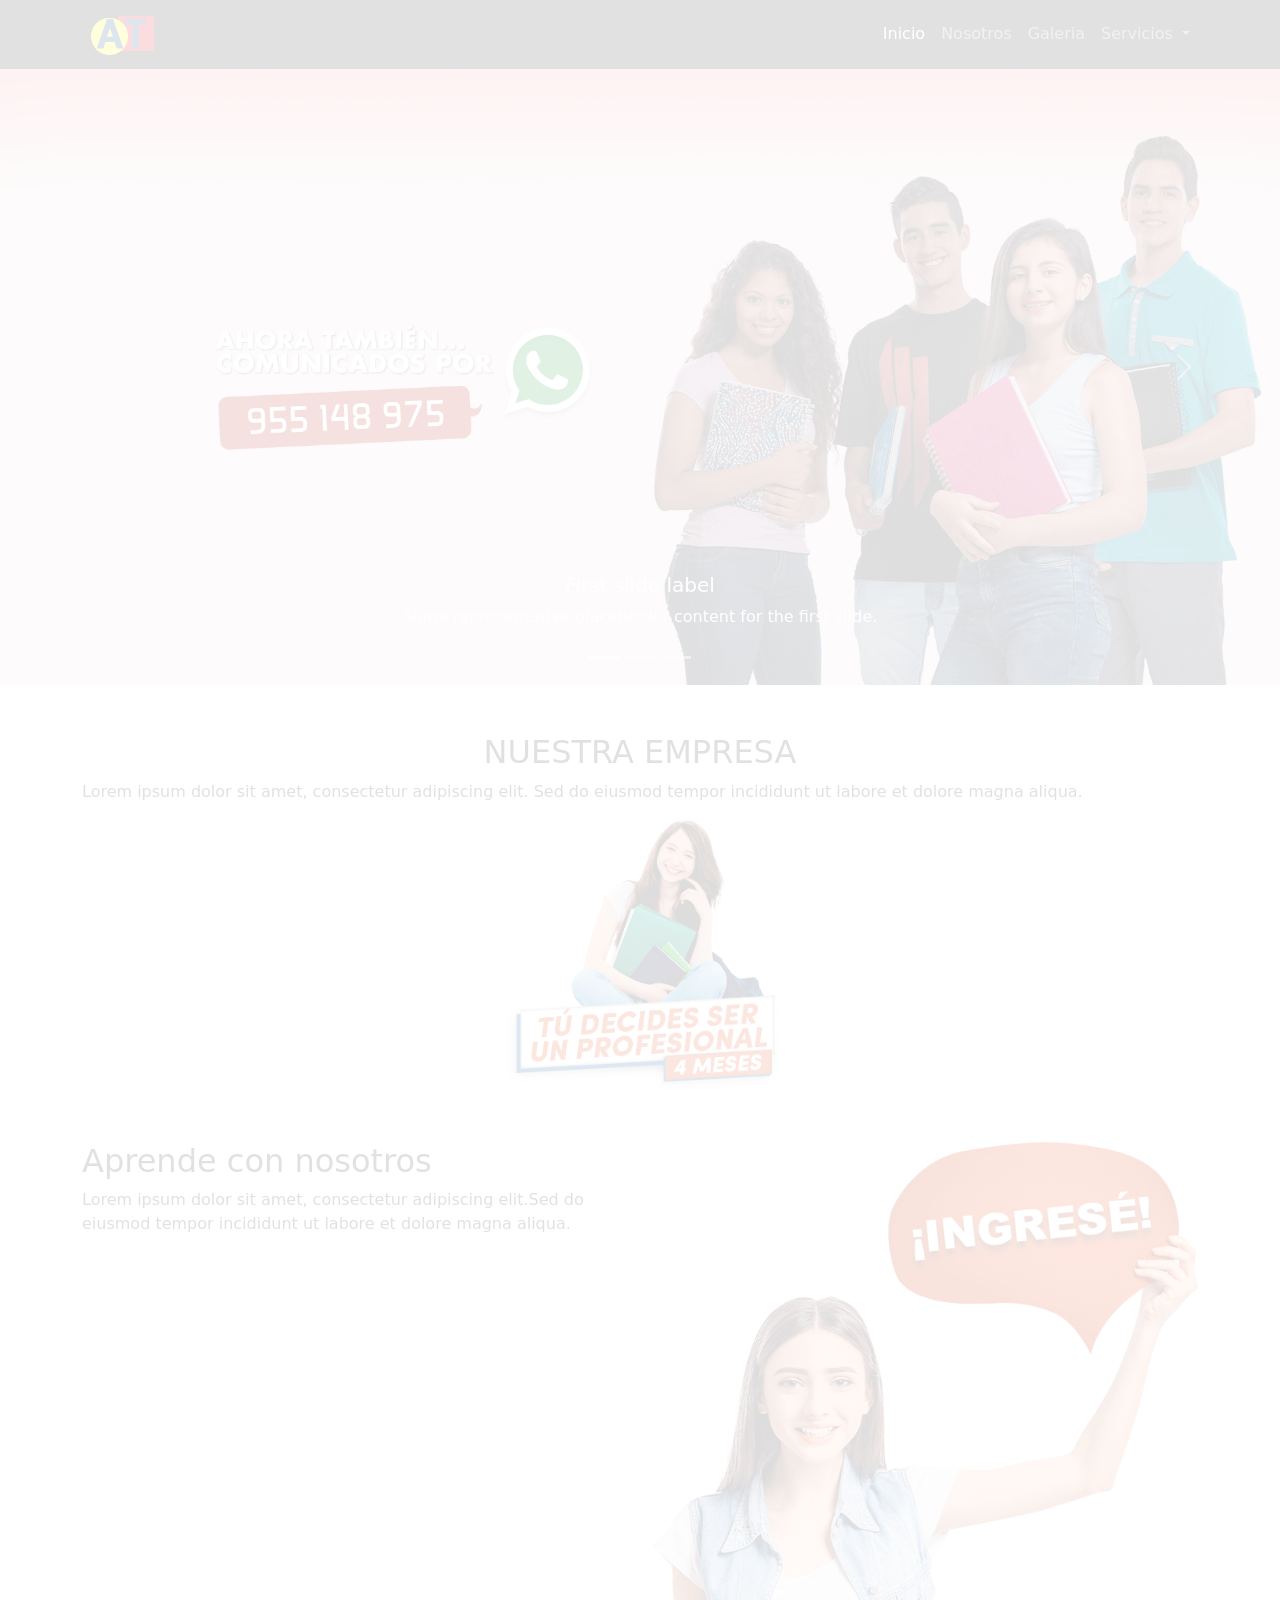
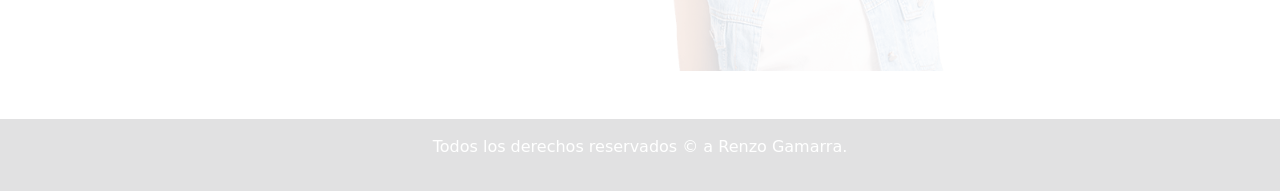
<file: index.html>
<!doctype html>
<html lang="en" data-bs-theme="white">
  <head>
    <title>Academia Triunfadores</title>
    <!-- Required meta tags -->
    <meta charset="utf-8" />
    <meta name="viewport" content="width=device-width, initial-scale=1" />

    <!-- Bootstrap CSS v5.3.8 -->
    <link
      href="https://cdn.jsdelivr.net/npm/bootstrap@5.3.8/dist/css/bootstrap.min.css" rel="stylesheet"
      integrity="sha384-sRIl4kxILFvY47J16cr9ZwB07vP4J8+LH7qKQnuqkuIAvNWLzeN8tE5YBujZqJLB" crossorigin="anonymous"

    />
  </head>
    <nav class="navbar navbar-expand-lg bg-dark navbar-dark fixed-top">
  <div class="container">
    <a class="navbar-brand" href="#"><img src="img/logo.png" alt="" width="80px"></a>
    <button class="navbar-toggler" type="button" data-bs-toggle="collapse" data-bs-target="#navbarNavDropdown" aria-controls="navbarNavDropdown" aria-expanded="false" aria-label="Toggle navigation">
      <span class="navbar-toggler-icon"></span>
    </button>
    <div class="collapse navbar-collapse d-lg-flex justify-content-end" id="navbarNavDropdown">
      <ul class="navbar-nav">
        <li class="nav-item">
          <a class="nav-link active" aria-current="page" href="index.html">Inicio</a>
        </li>
        <li class="nav-item">
          <a class="nav-link" href="nosotros.html">Nosotros</a>
        </li>
        <li class="nav-item">
          <a class="nav-link" href="galeria.html">Galeria</a>
        </li>
        <li class="nav-item dropdown">
          <a class="nav-link dropdown-toggle" href="#" role="button" data-bs-toggle="dropdown" aria-expanded="false">
            Servicios 
          </a>
          <ul class="dropdown-menu">
            <li><a class="dropdown-item" href="blog.html">Blog</a></li>
            <li><a class="dropdown-item" href="login.html">Login</a></li>
            <li><a class="dropdown-item" href="contactos.html">Contactos</a></li>
          </ul>
        </li>
      </ul>
    </div>
  </div>
</nav>
<!-- Carousel de Boostrap -->
<div id="carouselExampleCaptions" class="carousel slide mt-5">
  <div class="carousel-indicators">
    <button type="button" data-bs-target="#carouselExampleCaptions" data-bs-slide-to="0" class="active" aria-current="true" aria-label="Slide 1"></button>
    <button type="button" data-bs-target="#carouselExampleCaptions" data-bs-slide-to="1" aria-label="Slide 2"></button>
    <button type="button" data-bs-target="#carouselExampleCaptions" data-bs-slide-to="2" aria-label="Slide 3"></button>
  </div>
  <div class="carousel-inner">
    <div class="carousel-item active">
      <img src="img/banner1.png" class="d-block w-100" alt="...">
      <div class="carousel-caption d-none d-md-block">
        <h5>First slide label</h5>
        <p>Some representative placeholder content for the first slide.</p>
      </div>
    </div>
    <div class="carousel-item">
      <img src="img/banner2.png" class="d-block w-100" alt="...">
      <div class="carousel-caption d-none d-md-block">
        <h5>Second slide label</h5>
        <p>Some representative placeholder content for the second slide.</p>
      </div>
    </div>
    <div class="carousel-item">
      <img src="img/banner3.png" class="d-block w-100" alt="...">
      <div class="carousel-caption d-none d-md-block">
        <h5>Third slide label</h5>
        <p>Some representative placeholder content for the third slide.</p>
      </div>
    </div>
  </div>
  <button class="carousel-control-prev" type="button" data-bs-target="#carouselExampleCaptions" data-bs-slide="prev">
    <span class="carousel-control-prev-icon" aria-hidden="true"></span>
    <span class="visually-hidden">Previous</span>
  </button>
  <button class="carousel-control-next" type="button" data-bs-target="#carouselExampleCaptions" data-bs-slide="next">
    <span class="carousel-control-next-icon" aria-hidden="true"></span>
    <span class="visually-hidden">Next</span>
  </button>
</div>
  <body>
    <header class="my-5">
      <div class="container">
        <h2 class="text-center">NUESTRA EMPRESA</h2>
        <p>Lorem ipsum dolor sit amet, consectetur adipiscing elit. 
          Sed do eiusmod tempor incididunt ut labore et dolore magna aliqua.</p>
          <img src="img/img00.png" alt="" width="450px" class="d-block m-auto" style="max-width:100%;">
      </div>
    </header>
    <main>
      <div class="container">
        <div class="row">
            <div class="col-lg-6">
               <h2>Aprende con nosotros</h2>
               <p>Lorem ipsum dolor sit amet, consectetur adipiscing elit.Sed do eiusmod tempor incididunt ut labore et dolore magna aliqua.</p>
       </div>
       <div class="col-lg-6">
        <img src="img/img01.png" alt="" class="w-100">
       </div>
        </div>
      </div>
    </main>
    <footer class="bg-dark text-white py-3 mt-5">
      <div class="container">
        <p class="text-center">Todos los derechos reservados &copy; a Renzo Gamarra.</p>
      </div>
    </footer>
    <!-- Bootstrap JavaScript Bundle (includes Popper) -->
    <script
      src="https://cdn.jsdelivr.net/npm/bootstrap@5.3.8/dist/js/bootstrap.bundle.min.js"
      integrity="sha384-FKyoEForCGlyvwx9Hj09JcYn3nv7wiPVlz7YYwJrWVcXK/BmnVDxM+D2scQbITxI"
      crossorigin="anonymous"
    ></script>

<script src="https://code.jquery.com/jquery-3.7.1.js" integrity="sha256-eKhayi8LEQwp4NKxN+CfCh+3qOVUtJn3QNZ0TciWLP4=" crossorigin="anonymous"></script>
   
    <script>
        $("body, html").hide().fadeIn(3000);
      </script>
  </body>
</html>
</file>
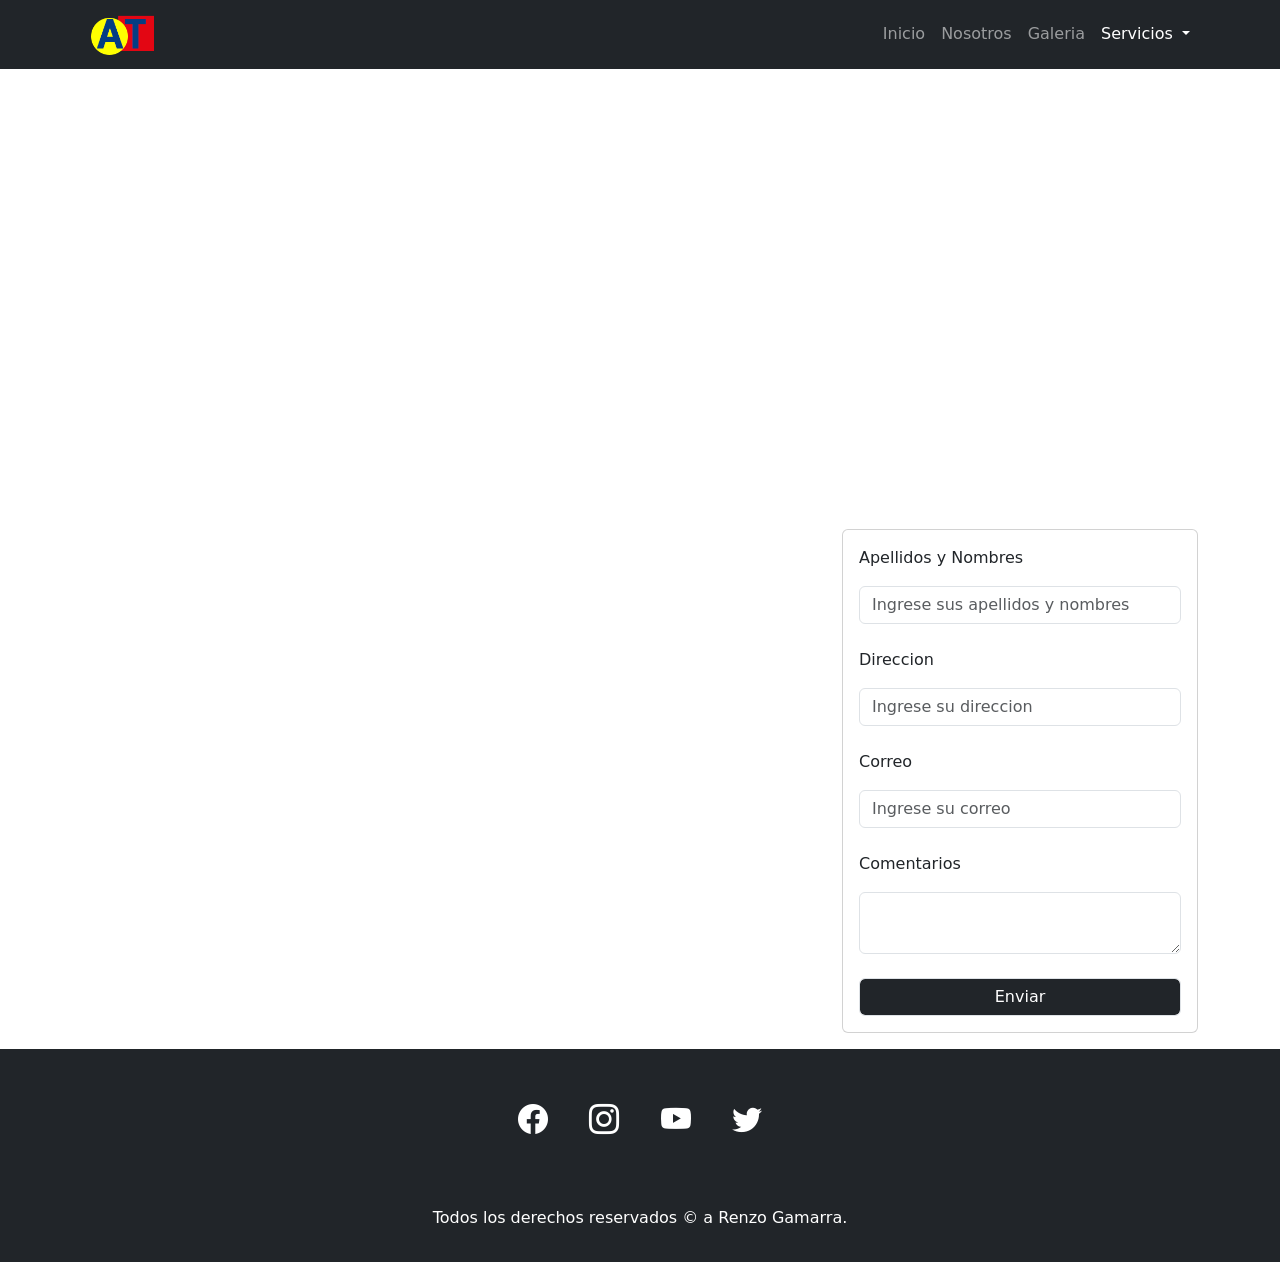
<file: contactos.html>
<!doctype html>
<html lang="en" data-bs-theme="white">
  <head>
    <title>Academia Triunfadores</title>
    <!-- Required meta tags -->
    <meta charset="utf-8" />
    <meta name="viewport" content="width=device-width, initial-scale=1, shrink-to-fit=no">
    <link rel="stylesheet" href="css/galeria.css">

    <!-- Bootstrap CSS v5.3.8 -->
    <link
  href="https://cdn.jsdelivr.net/npm/bootstrap@5.3.8/dist/css/bootstrap.min.css"
  rel="stylesheet"
  integrity="sha384-sRIl4kxILFvY47J16cr9ZwB07vP4J8+LH7qKQnuqkuIAvNWLzeN8tE5YBujZqJLB"
  crossorigin="anonymous"
/>
<link
  rel="stylesheet"
  href="https://cdn.jsdelivr.net/npm/bootstrap-icons@1.10.5/font/bootstrap-icons.min.css"
/>
  </head>
    <nav class="navbar navbar-expand-lg bg-dark navbar-dark fixed-top">
  <div class="container">
    <a class="navbar-brand" href="#"><img src="img/logo.png" alt="" width="80px"></a>
    <button class="navbar-toggler" type="button" data-bs-toggle="collapse" data-bs-target="#navbarNavDropdown" aria-controls="navbarNavDropdown" aria-expanded="false" aria-label="Toggle navigation">
      <span class="navbar-toggler-icon"></span>
    </button>
    <div class="collapse navbar-collapse d-lg-flex justify-content-end" id="navbarNavDropdown">
      <ul class="navbar-nav">
        <li class="nav-item">
          <a class="nav-link" aria-current="page" href="index.html">Inicio</a>
        </li>
        <li class="nav-item">
          <a class="nav-link" href="nosotros.html">Nosotros</a>
        </li>
        <li class="nav-item">
          <a class="nav-link" href="galeria.html">Galeria</a>
        </li>
        <li class="nav-item dropdown">
          <a class="nav-link dropdown-toggle active" href="#" role="button" data-bs-toggle="dropdown" aria-expanded="false">
            Servicios 
          </a>
          <ul class="dropdown-menu">
            <li><a class="dropdown-item" href="blog.html">Blog</a></li>
            <li><a class="dropdown-item" href="login.html">Login</a></li>
            <li><a class="dropdown-item" href="contactos.html">Contactos</a></li>
          </ul>
        </li>
      </ul>
    </div>
  </div>
</nav>

<div class="mapa mt-5 pt-2">
  <iframe src="https://www.google.com/maps/embed?pb=!1m18!1m12!1m3!1d3901.964423263581!2d-77.03312502586384!3d-12.04596884188388!2m3!1f0!2f0!3f0!3m2!1i1024!2i768!4f13.1!3m3!1m2!1s0x9105c8b5d5aa7eb1%3A0x16061e0b481e22aa!2sPlaza%20Mayor%20de%20Lima!5e0!3m2!1ses-419!2spe!4v1794858568226!5m2!1ses-419!2spe" width="100%" height="450" style="border:0;" allowfullscreen="" loading="lazy" referrerpolicy="strict-origin-when-cross-origin"></iframe>

</div>
<div class="contactos my-3">
  <div class="container">
    <div class="row">
      <div class="col-lg-8">

      </div>
      <div class="col-lg-4">
        <div class="card">
          <div class="card-body">

         
         <form action="envio.php" method="post">
          <p>Apellidos y Nombres</p>
          <input type="text" class="form-control" placeholder="Ingrese sus apellidos y nombres" name="nombres">
          <br>
          <p>Direccion</p>
          <input type="text" class="form-control" placeholder="Ingrese su direccion" name="direction">
          <br>
          <p>Correo</p>
          <input type="email" name="correo" id="" placeholder="Ingrese su correo" class="form-control" >
          <br>
          <p>Comentarios</p>
          <textarea name="comentarios" id="" cols="30" class="form-control"></textarea>
          <br>
          <button class="form-control bg-dark text-white">Enviar</button>
        </form>
         </div>
        </div>
      </div>
    </div>
  </div>
</div>

<div class="social bg-dark py-5">
  <div class="redes text-white text-center" style="font-size: 30px;">
    <i class="bi bi-facebook m-3"></i>
    <i class="bi bi-instagram m-3"></i>
    <i class="bi bi-youtube m-3"></i>
    <i class="bi bi-twitter m-3"></i>
  </div>
</div>

    <footer class="bg-dark text-white py-3">
      <div class="container">
        <p class="text-center">Todos los derechos reservados &copy; a Renzo Gamarra.</p>
      </div>
    </footer>
    <!-- Bootstrap JavaScript Bundle (includes Popper) -->
    <script
      src="https://cdn.jsdelivr.net/npm/bootstrap@5.3.8/dist/js/bootstrap.bundle.min.js"
      integrity="sha384-FKyoEForCGlyvwx9Hj09JcYn3nv7wiPVlz7YYwJrWVcXK/BmnVDxM+D2scQbITxI"
      crossorigin="anonymous"
    ></script>

<script src="https://code.jquery.com/jquery-3.7.1.js" integrity="sha256-eKhayi8LEQwp4NKxN+CfCh+3qOVUtJn3QNZ0TciWLP4=" crossorigin="anonymous"></script>
   
<script>  
<!--Mostrar Galeria-->
  $(".img-galeria").click(function(a){
    let img=a.target.src;
    let modelo='<div class="modelo"><img src=" '+img+' " alt="" class="img-modelo"><div class="cerrar">x</div></div>';
    $("body,html").append(modelo);
  
<!--Boton de cerrar-->
  $(".cerrar").click(function(){
    $(".modelo").remove();
  })
//  Tecla Escape para eliminar imagen//
  $("body,html").keyup(function(e){
    if(e.which==27){
      $(".modelo").hide();
      }
  })

  });
</script>
  </body>
</html>
</file>
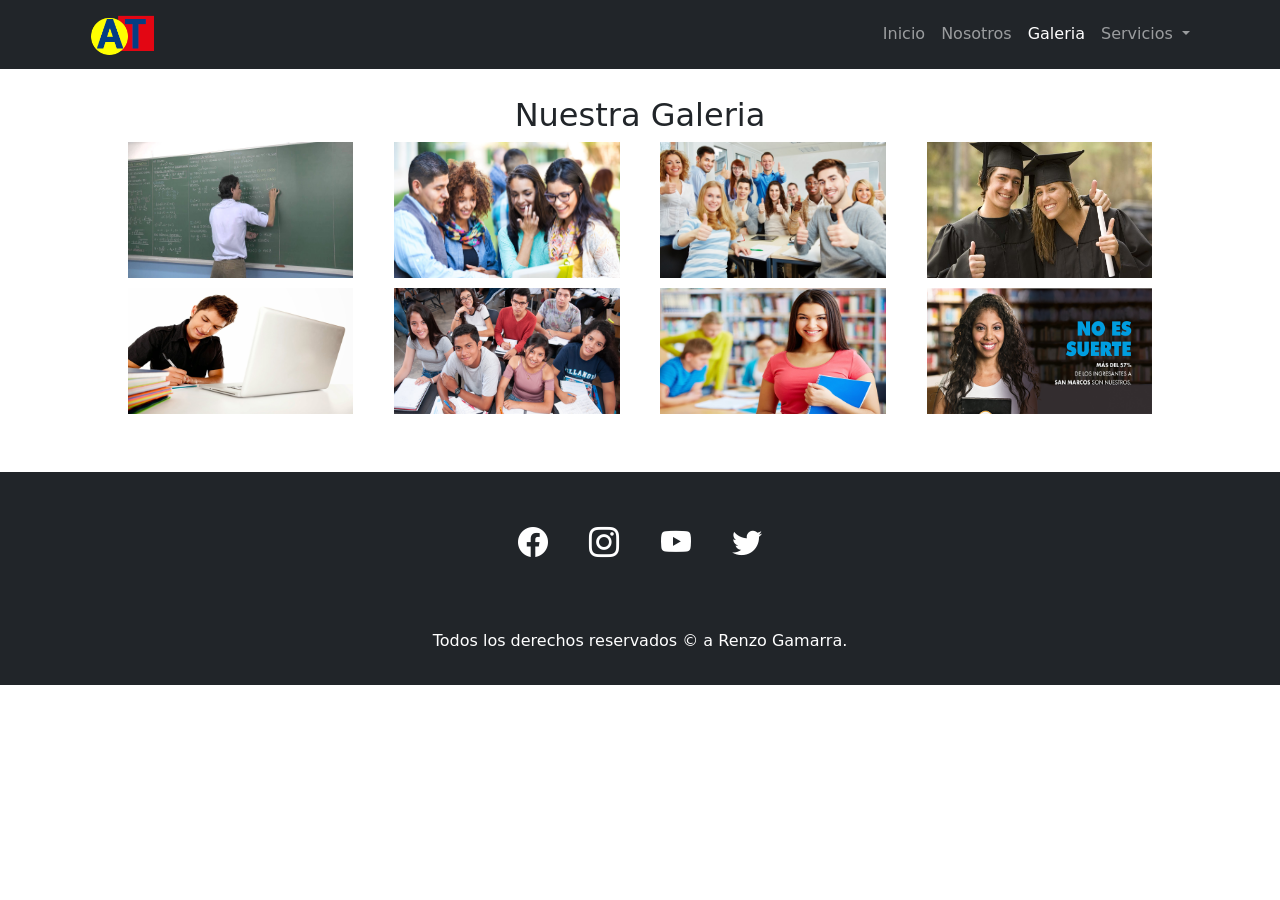
<file: galeria.html>
<!doctype html>
<html lang="en" data-bs-theme="white">
  <head>
    <title>Academia Triunfadores</title>
    <!-- Required meta tags -->
    <meta charset="utf-8" />
    <meta name="viewport" content="width=device-width, initial-scale=1, shrink-to-fit=no">
    <link rel="stylesheet" href="css/galeria.css">

    <!-- Bootstrap CSS v5.3.8 -->
    <link
  href="https://cdn.jsdelivr.net/npm/bootstrap@5.3.8/dist/css/bootstrap.min.css"
  rel="stylesheet"
  integrity="sha384-sRIl4kxILFvY47J16cr9ZwB07vP4J8+LH7qKQnuqkuIAvNWLzeN8tE5YBujZqJLB"
  crossorigin="anonymous"
/>
<link
  rel="stylesheet"
  href="https://cdn.jsdelivr.net/npm/bootstrap-icons@1.10.5/font/bootstrap-icons.min.css"
/>
  </head>
    <nav class="navbar navbar-expand-lg bg-dark navbar-dark fixed-top">
  <div class="container">
    <a class="navbar-brand" href="#"><img src="img/logo.png" alt="" width="80px"></a>
    <button class="navbar-toggler" type="button" data-bs-toggle="collapse" data-bs-target="#navbarNavDropdown" aria-controls="navbarNavDropdown" aria-expanded="false" aria-label="Toggle navigation">
      <span class="navbar-toggler-icon"></span>
    </button>
    <div class="collapse navbar-collapse d-lg-flex justify-content-end" id="navbarNavDropdown">
      <ul class="navbar-nav">
        <li class="nav-item">
          <a class="nav-link" aria-current="page" href="index.html">Inicio</a>
        </li>
        <li class="nav-item">
          <a class="nav-link" href="nosotros.html">Nosotros</a>
        </li>
        <li class="nav-item">
          <a class="nav-link active" href="galeria.html">Galeria</a>
        </li>
        <li class="nav-item dropdown">
          <a class="nav-link dropdown-toggle" href="#" role="button" data-bs-toggle="dropdown" aria-expanded="false">
            Servicios 
          </a>
          <ul class="dropdown-menu">
            <li><a class="dropdown-item" href="blog.html">Blog</a></li>
            <li><a class="dropdown-item" href="login.html">Login</a></li>
            <li><a class="dropdown-item" href="contactos.html">Contactos</a></li>
          </ul>
        </li>
      </ul>
    </div>
  </div>
</nav>

<main class="my-5">
  <h2 class="text-center mt-5 pt-5">Nuestra Galeria</h2>
  <section>
    <img src="galeria/img00.jpg" alt="" class="img-galeria">
    <img src="galeria/img01.jpg" alt="" class="img-galeria">
    <img src="galeria/img02.jpg" alt="" class="img-galeria">
    <img src="galeria/img03.jpg" alt="" class="img-galeria">
    <img src="galeria/img04.jpg" alt="" class="img-galeria">
    <img src="galeria/img05.jpg" alt="" class="img-galeria">
    <img src="galeria/img06.jpg" alt="" class="img-galeria">
    <img src="galeria/img07.jpg" alt="" class="img-galeria">
    <!--  
     <div class="modelo">
           <img src="galeria/img00.jpg" alt="" class="img-modelo">
           <div class="cerrar">
            x
           </div>
  </div>
  -->
  </section>
 
</main>

<div class="social bg-dark py-5">
  <div class="redes text-white text-center" style="font-size: 30px;">
    <i class="bi bi-facebook m-3"></i>
    <i class="bi bi-instagram m-3"></i>
    <i class="bi bi-youtube m-3"></i>
    <i class="bi bi-twitter m-3"></i>
  </div>
</div>

    <footer class="bg-dark text-white py-3">
      <div class="container">
        <p class="text-center">Todos los derechos reservados &copy; a Renzo Gamarra.</p>
      </div>
    </footer>
    <!-- Bootstrap JavaScript Bundle (includes Popper) -->
    <script
      src="https://cdn.jsdelivr.net/npm/bootstrap@5.3.8/dist/js/bootstrap.bundle.min.js"
      integrity="sha384-FKyoEForCGlyvwx9Hj09JcYn3nv7wiPVlz7YYwJrWVcXK/BmnVDxM+D2scQbITxI"
      crossorigin="anonymous"
    ></script>

<script src="https://code.jquery.com/jquery-3.7.1.js" integrity="sha256-eKhayi8LEQwp4NKxN+CfCh+3qOVUtJn3QNZ0TciWLP4=" crossorigin="anonymous"></script>
   
<script>  
<!--Mostrar Galeria-->
  $(".img-galeria").click(function(a){
    let img=a.target.src;
    let modelo='<div class="modelo"><img src=" '+img+' " alt="" class="img-modelo"><div class="cerrar">x</div></div>';
    $("body,html").append(modelo);
  
<!--Boton de cerrar-->
  $(".cerrar").click(function(){
    $(".modelo").remove();
  })
//  Tecla Escape para eliminar imagen//
  $("body,html").keyup(function(e){
    if(e.which==27){
      $(".modelo").hide();
      }
  })

  });
</script>
  </body>
</html>
</file>
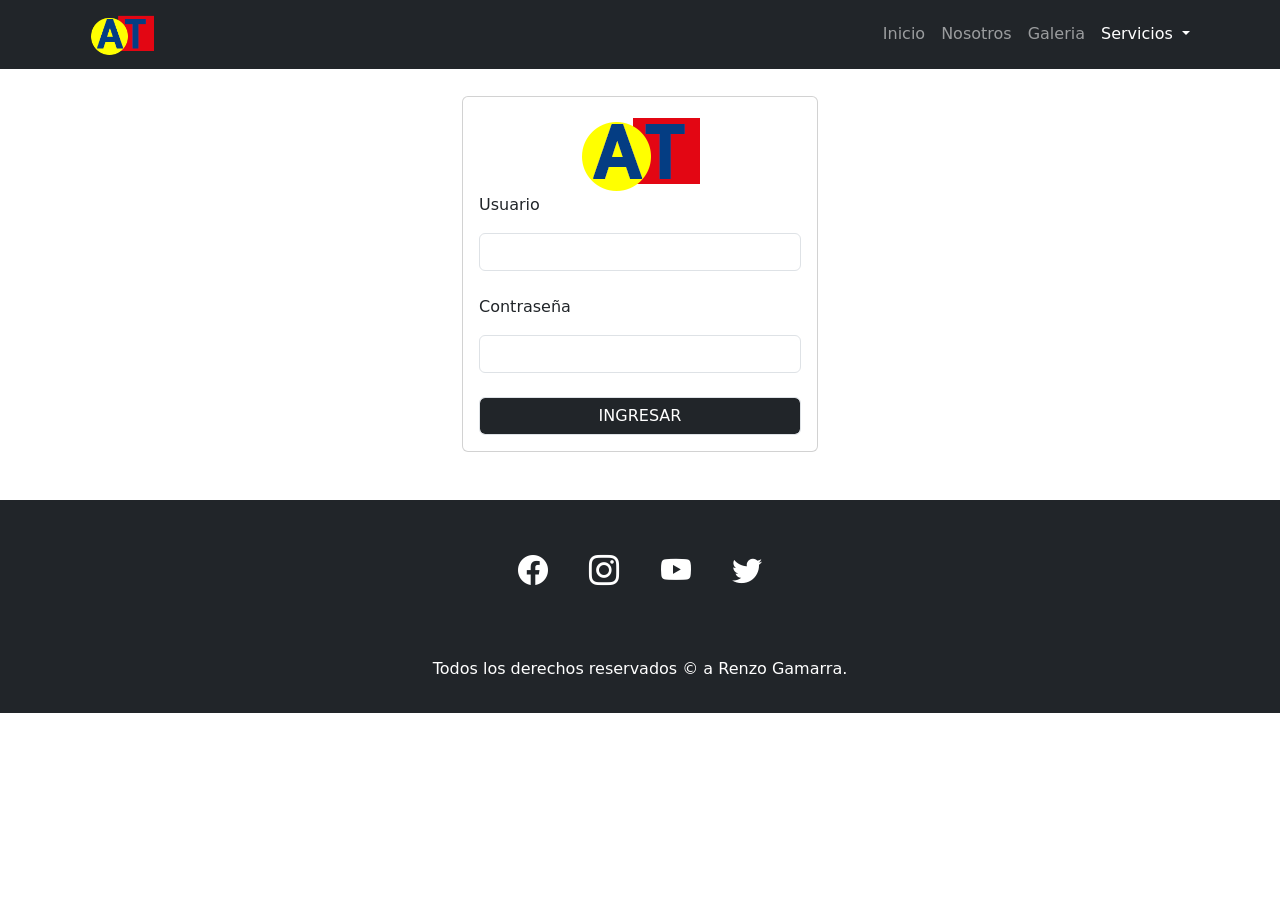
<file: login.html>
<!doctype html>
<html lang="en" data-bs-theme="white">
  <head>
    <title>Academia Triunfadores</title>
    <!-- Required meta tags -->
    <meta charset="utf-8" />
    <meta name="viewport" content="width=device-width, initial-scale=1, shrink-to-fit=no">
    <link rel="stylesheet" href="css/galeria.css">

    <!-- Bootstrap CSS v5.3.8 -->
    <link
  href="https://cdn.jsdelivr.net/npm/bootstrap@5.3.8/dist/css/bootstrap.min.css"
  rel="stylesheet"
  integrity="sha384-sRIl4kxILFvY47J16cr9ZwB07vP4J8+LH7qKQnuqkuIAvNWLzeN8tE5YBujZqJLB"
  crossorigin="anonymous"
/>
<link
  rel="stylesheet"
  href="https://cdn.jsdelivr.net/npm/bootstrap-icons@1.10.5/font/bootstrap-icons.min.css"
/>
  </head>
    <nav class="navbar navbar-expand-lg bg-dark navbar-dark fixed-top">
  <div class="container">
    <a class="navbar-brand" href="#"><img src="img/logo.png" alt="" width="80px"></a>
    <button class="navbar-toggler" type="button" data-bs-toggle="collapse" data-bs-target="#navbarNavDropdown" aria-controls="navbarNavDropdown" aria-expanded="false" aria-label="Toggle navigation">
      <span class="navbar-toggler-icon"></span>
    </button>
    <div class="collapse navbar-collapse d-lg-flex justify-content-end" id="navbarNavDropdown">
      <ul class="navbar-nav">
        <li class="nav-item">
          <a class="nav-link" aria-current="page" href="index.html">Inicio</a>
        </li>
        <li class="nav-item">
          <a class="nav-link" href="nosotros.html">Nosotros</a>
        </li>
        <li class="nav-item">
          <a class="nav-link" href="galeria.html">Galeria</a>
        </li>
        <li class="nav-item dropdown">
          <a class="nav-link dropdown-toggle active" href="#" role="button" data-bs-toggle="dropdown" aria-expanded="false">
            Servicios 
          </a>
          <ul class="dropdown-menu">
            <li><a class="dropdown-item" href="blog.html">Blog</a></li>
            <li><a class="dropdown-item" href="login.html">Login</a></li>
            <li><a class="dropdown-item" href="contactos.html">Contactos</a></li>
          </ul>
        </li>
      </ul>
    </div>
  </div>
</nav>

<main class="my-5 pt-5">
  <div class="container">
    <div class="row">
      <div class="col-lg-4"></div>
        <div class="col-lg-4">
          <div class="card">
            <div class="card-body">
              <form action="login.php" method="POST">
              <img src="img/logo.png" alt="" class="d-block m-auto">
              <p>Usuario</p>
              <input type="text" name="usuario" class="form-control">
              <br>
              <p>Contraseña</p>
              <input type="password" name="password" class="form-control">
              <br>
              <input type="submit" value="INGRESAR" class="bg-dark text-white form-control">
            </form>
            </div>
          </div>
        </div>
        <div class="col-lg-4"></div>
      </div>
    </div>
  </div>
</main>

<div class="social bg-dark py-5">
  <div class="redes text-white text-center" style="font-size: 30px;">
    <i class="bi bi-facebook m-3"></i>
    <i class="bi bi-instagram m-3"></i>
    <i class="bi bi-youtube m-3"></i>
    <i class="bi bi-twitter m-3"></i>
  </div>
</div>

    <footer class="bg-dark text-white py-3">
      <div class="container">
        <p class="text-center">Todos los derechos reservados &copy; a Renzo Gamarra.</p>
      </div>
    </footer>
    <!-- Bootstrap JavaScript Bundle (includes Popper) -->
    <script
      src="https://cdn.jsdelivr.net/npm/bootstrap@5.3.8/dist/js/bootstrap.bundle.min.js"
      integrity="sha384-FKyoEForCGlyvwx9Hj09JcYn3nv7wiPVlz7YYwJrWVcXK/BmnVDxM+D2scQbITxI"
      crossorigin="anonymous"
    ></script>

<script src="https://code.jquery.com/jquery-3.7.1.js" integrity="sha256-eKhayi8LEQwp4NKxN+CfCh+3qOVUtJn3QNZ0TciWLP4=" crossorigin="anonymous"></script>
   

  </body>
</html>
</file>
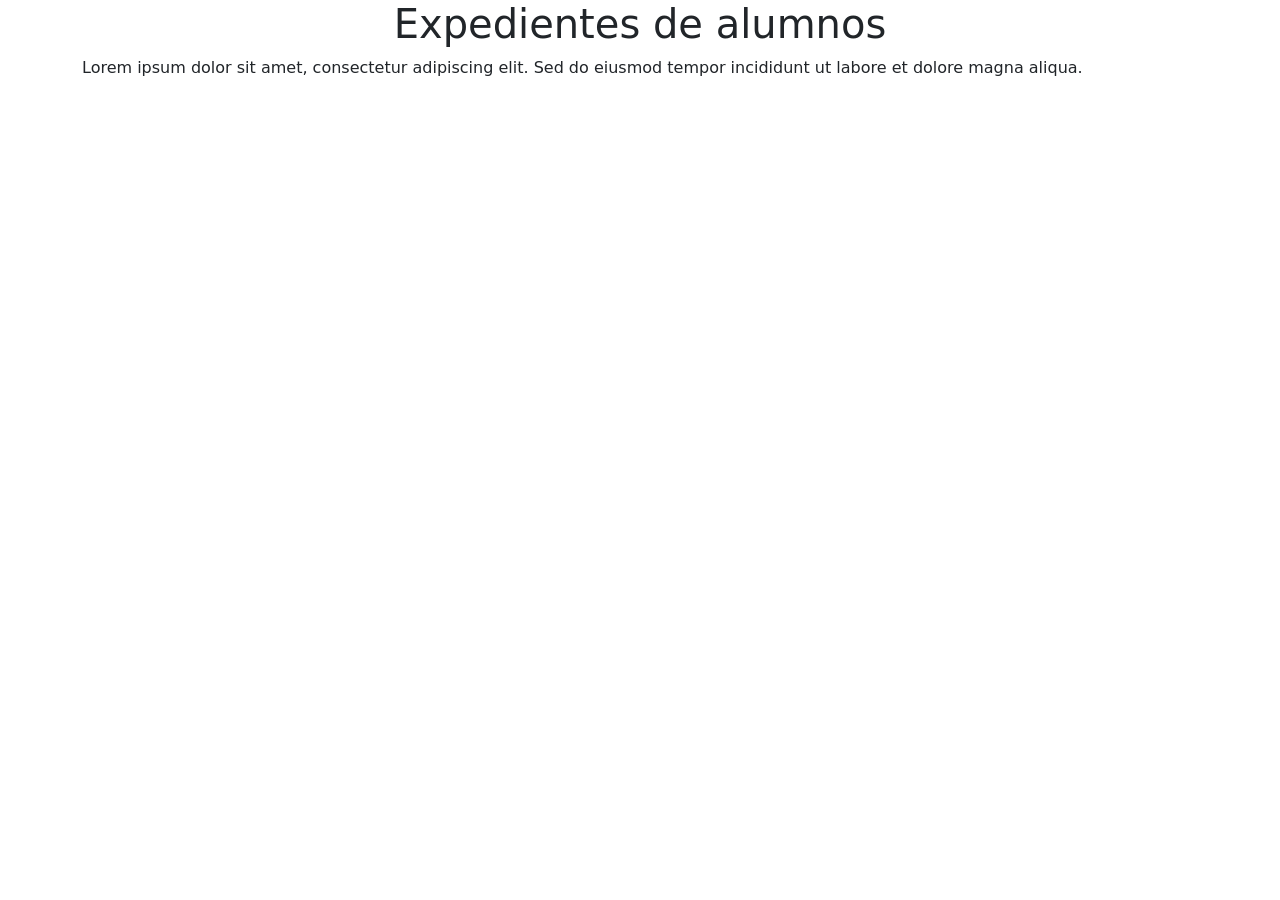
<file: pagina.html>
<!doctype html>
<html lang="en">
    <head>
        <title>Title</title>
        <!-- Required meta tags -->
        <meta charset="utf-8" />
        <meta name="viewport" content="width=device-width, initial-scale=1" />

        <!-- Bootstrap CSS v5.3.8 -->
        <link
            href="https://cdn.jsdelivr.net/npm/bootstrap@5.3.8/dist/css/bootstrap.min.css"
            rel="stylesheet"
            integrity="sha384-sRIl4kxILFvY47J16cr9ZwB07vP4J8+LH7qKQnuqkuIAvNWLzeN8tE5YBujZqJLB"
            crossorigin="anonymous"
        />
    </head>

    <body>
        <header>
           <h1 class="text-center">Expedientes de alumnos</h1>
        </header>
        <main>
            <div class="container">
                <p>Lorem ipsum dolor sit amet, consectetur adipiscing elit. Sed do eiusmod tempor incididunt ut labore et dolore magna aliqua.</p>
            </div>
        </main>
        <footer>
            <!-- place footer here -->
        </footer>
        <!-- Bootstrap JavaScript Bundle (includes Popper) -->
        <script
            src="https://cdn.jsdelivr.net/npm/bootstrap@5.3.8/dist/js/bootstrap.bundle.min.js"
            integrity="sha384-FKyoEForCGlyvwx9Hj09JcYn3nv7wiPVlz7YYwJrWVcXK/BmnVDxM+D2scQbITxI"
            crossorigin="anonymous"
        ></script>
    </body>
</html>
</file>
<file: css/galeria.css>
section{
    width: 80%;
    margin: auto;
    display: flex;
    flex-wrap: wrap;
    justify-content: space-between;
}
.img-galeria{
     width: 22%;
     margin-bottom: 10px;   
}
/* Estilos para el modelo */
.modelo{
    width: 100%;
    height: 100%;
    position: fixed;
    z-index: 1000000;
    background: rgba(0,0,0,0.5);
    top: 0;
    left: 0;
    display: flex;
    align-content: center;
}
.img-modelo{
    width: 450px;
    display: block;
    margin: auto;
}
.cerrar{
    font-size: 40px;
    color: white;
    cursor: pointer;
}
/* Mediaqueris para tablets */
@media only screen and (max-width: 980px){
    .section{
        width: 90%;
    }
    .img-galeria{
        width:  45%;
    }
}
/* Mediaqueris para celulares */
@media only screen and (max-width: 480px){
    .section{
        width: 98%;
    }
    .img-galeria{
        width:100%;
    }
}
</file>
